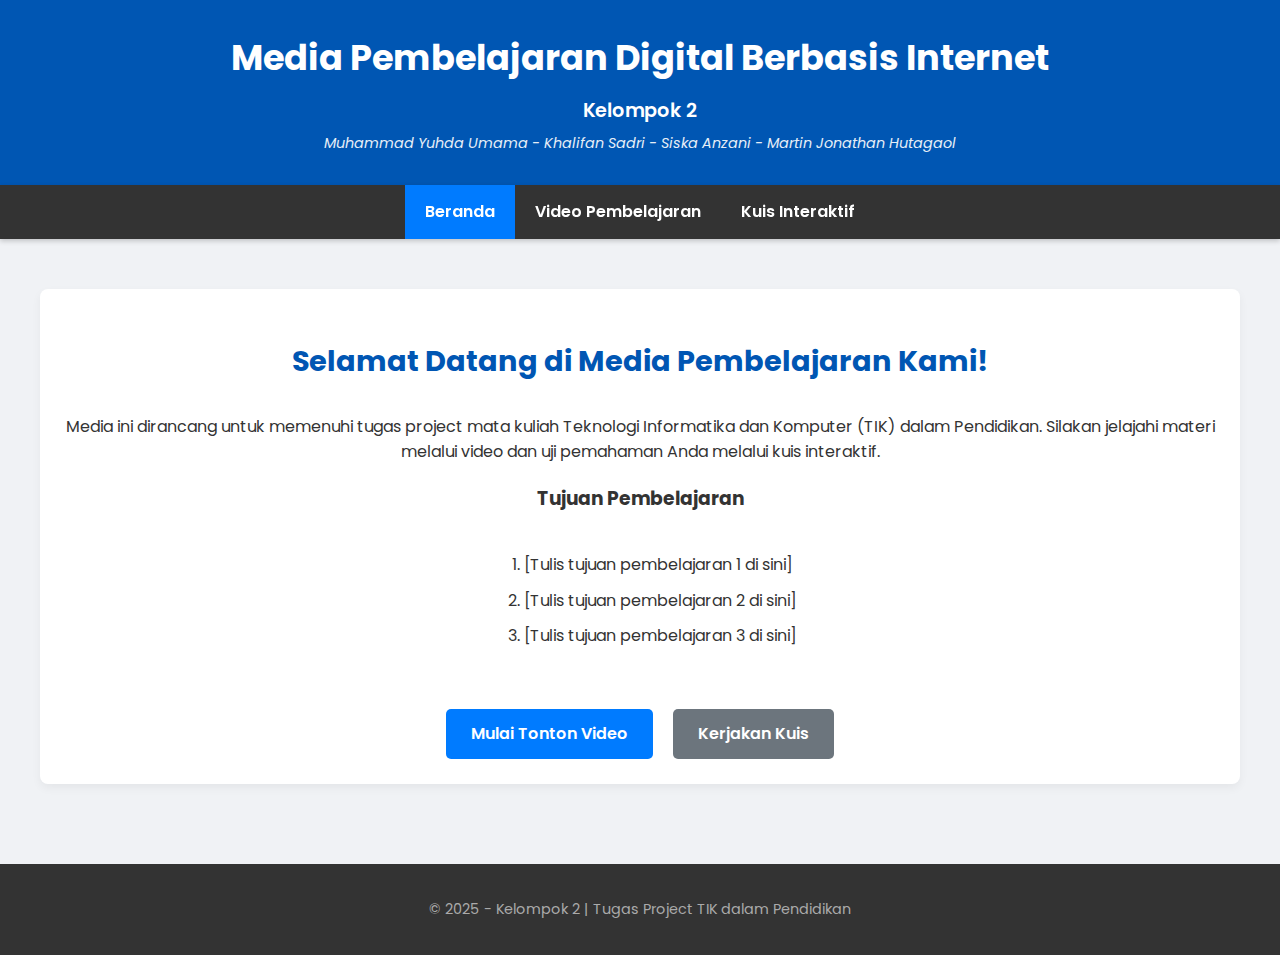
<file: index.html>
<!DOCTYPE html>
<html lang="id">
<head>
    <meta charset="UTF-8">
    <meta name="viewport" content="width=device-width, initial-scale=1.0">
    <title>Beranda - Media Pembelajaran Digital</title>
    <link rel="preconnect" href="https://fonts.googleapis.com">
    <link rel="preconnect" href="https://fonts.gstatic.com" crossorigin>
    <link href="https://fonts.googleapis.com/css2?family=Poppins:wght@400;600;700&display=swap" rel="stylesheet">
    <link rel="stylesheet" href="style.css">
</head>
<body>

    <header>
        <h1>Media Pembelajaran Digital Berbasis Internet</h1>
        <p class="kelompok">Kelompok 2</p>
        <p class="anggota">
            Muhammad Yuhda Umama - Khalifan Sadri - Siska Anzani - Martin Jonathan Hutagaol
        </p>
    </header>

    <nav>
        <ul>
            <li><a href="index.html" class="active">Beranda</a></li>
            <li><a href="video.html">Video Pembelajaran</a></li>
            <li><a href="kuis.html">Kuis Interaktif</a></li>
        </ul>
    </nav>

    <main>
        <section class="welcome-box">
            <h2>Selamat Datang di Media Pembelajaran Kami!</h2>
            <p>
                Media ini dirancang untuk memenuhi tugas project mata kuliah Teknologi Informatika dan Komputer (TIK) dalam Pendidikan.
                Silakan jelajahi materi melalui video dan uji pemahaman Anda melalui kuis interaktif.
            </p>
            
            <h3>Tujuan Pembelajaran</h3>
            <ul class="tujuan-list">
                <li>[Tulis tujuan pembelajaran 1 di sini]</li>
                <li>[Tulis tujuan pembelajaran 2 di sini]</li>
                <li>[Tulis tujuan pembelajaran 3 di sini]</li>
            </ul>

            <div class="cta-buttons">
                <a href="video.html" class="btn btn-primary">Mulai Tonton Video</a>
                <a href="kuis.html" class="btn btn-secondary">Kerjakan Kuis</a>
            </div>
        </section>
    </main>

    <footer>
        <p>&copy; 2025 - Kelompok 2 | Tugas Project TIK dalam Pendidikan</p>
    </footer>

</body>
</html>
</file>
<file: style.css>
/* Mengimpor Google Fonts */
@import url('https://fonts.googleapis.com/css2?family=Poppins:wght@400;600;700&display=swap');

/* Pengaturan dasar */
body {
    font-family: 'Poppins', sans-serif;
    line-height: 1.6;
    background-color: #f0f2f5;
    color: #333;
    margin: 0;
    padding: 0;
}

/* Header (Judul) */
header {
    background-color: #0056b3;
    color: #ffffff;
    text-align: center;
    padding: 30px 20px;
}

header h1 {
    margin: 0;
    font-size: 2.2em;
}

header .kelompok {
    font-size: 1.2em;
    font-weight: 600;
    margin: 10px 0 5px 0;
}

header .anggota {
    font-size: 0.9em;
    font-style: italic;
    opacity: 0.9;
    margin: 0;
}

/* Navigasi (Menu) */
nav {
    background-color: #333;
    position: sticky;
    top: 0;
    z-index: 100;
    box-shadow: 0 2px 5px rgba(0,0,0,0.2);
}

nav ul {
    list-style: none;
    margin: 0;
    padding: 0;
    display: flex;
    justify-content: center;
}

nav ul li a {
    display: block;
    color: white;
    text-align: center;
    padding: 14px 20px;
    text-decoration: none;
    font-weight: 600;
    transition: background-color 0.3s ease;
}

/* Gaya untuk link yang sedang disentuh (hover) */
nav ul li a:hover {
    background-color: #007BFF;
}

/* Gaya untuk link yang sedang AKTIF (halaman saat ini) */
nav ul li a.active {
    background-color: #007BFF;
    color: #fff;
}

/* Konten Utama */
main {
    max-width: 1200px;
    margin: 30px auto;
    padding: 20px;
}

section {
    background-color: #ffffff;
    margin-bottom: 30px;
    padding: 25px;
    border-radius: 8px;
    box-shadow: 0 4px 10px rgba(0,0,0,0.05);
}

h2 {
    text-align: center;
    color: #0056b3;
    margin-bottom: 30px;
    font-size: 1.8em;
}

/* == Gaya Halaman Beranda == */
.welcome-box {
    text-align: center;
}

.tujuan-list {
    list-style-type: decimal;
    display: inline-block;
    text-align: left;
    margin-top: 20px;
    margin-bottom: 30px;
}

.tujuan-list li {
    margin-bottom: 10px;
}

.cta-buttons {
    display: flex;
    justify-content: center;
    gap: 20px; /* Jarak antar tombol */
    margin-top: 20px;
}

.btn {
    text-decoration: none;
    color: #fff;
    padding: 12px 25px;
    border-radius: 5px;
    font-weight: 600;
    transition: transform 0.2s ease, box-shadow 0.2s ease;
}

.btn-primary {
    background-color: #007BFF;
}

.btn-secondary {
    background-color: #6c757d;
}

.btn:hover {
    transform: translateY(-3px);
    box-shadow: 0 4px 10px rgba(0,0,0,0.15);
}


/* == Gaya Halaman Video == */
.video-gallery {
    display: grid;
    grid-template-columns: repeat(2, 1fr); 
    gap: 25px;
}

.video-card {
    background-color: #fff;
    border: 1px solid #ddd;
    border-radius: 8px;
    box-shadow: 0 2px 5px rgba(0,0,0,0.1);
    padding: 20px;
    transition: transform 0.3s ease, box-shadow 0.3s ease;
}

.video-card:hover {
    transform: translateY(-8px);
    box-shadow: 0 6px 15px rgba(0,0,0,0.15);
}

.video-card h3 {
    margin-top: 0;
    color: #333;
}

.video-container {
    position: relative;
    padding-bottom: 56.25%; /* Rasio 16:9 */
    height: 0;
    overflow: hidden;
    margin-bottom: 15px;
}

.video-container iframe {
    position: absolute;
    top: 0;
    left: 0;
    width: 100%;
    height: 100%;
    border-radius: 5px;
}

/* == Gaya Halaman Kuis == */
.quiz-container {
    text-align: center;
    padding: 10px;
    border: 2px dashed #007BFF;
    border-radius: 8px;
    background-color: #fafdff;
}

.quiz-container iframe {
    max-width: 100%;
}

/* Footer */
footer {
    text-align: center;
    padding: 20px;
    background-color: #333;
    color: #aaa;
    margin-top: 30px;
    font-size: 0.9em;
}

/* Pengaturan di HP (Responsif) */
@media (max-width: 768px) {
    .video-gallery {
        grid-template-columns: 1fr; /* Jadi 1 kolom di HP */
    }

    nav ul {
        flex-direction: column; /* Menu jadi vertikal di HP */
    }

    header h1 {
        font-size: 1.8em;
    }
    
    .cta-buttons {
        flex-direction: column;
    }
    /* Modal Background */
    .modal {
        display: none;
        position: fixed;
        z-index: 9999;
        padding-top: 50px;
        left: 0;
        top: 0;
        width: 100%;
        height: 100%;
        overflow: auto;
        background: rgba(0,0,0,0.7);
    }

    /* Modal Box */
    .modal-content {
        background: #fff;
        margin: auto;
        padding: 15px;
        border-radius: 8px;
        width: 70%;
        max-width: 800px;
    }

    /* Close Button */
    .close {
        float: right;
        font-size: 28px;
        font-weight: bold;
        cursor: pointer;
    }

    .close:hover {
        color: red;
    }

    /* Tombol Tonton Video */
    .openModalBtn {
        padding: 10px 20px;
        background: #2a62ff;
        color: #fff;
        border: none;
        cursor: pointer;
        border-radius: 6px;
        font-size: 14px;
        margin-bottom: 10px;
        transition: 0.3s;
    }

    .openModalBtn:hover {
        background: #003cff;
    }

}
</file>
